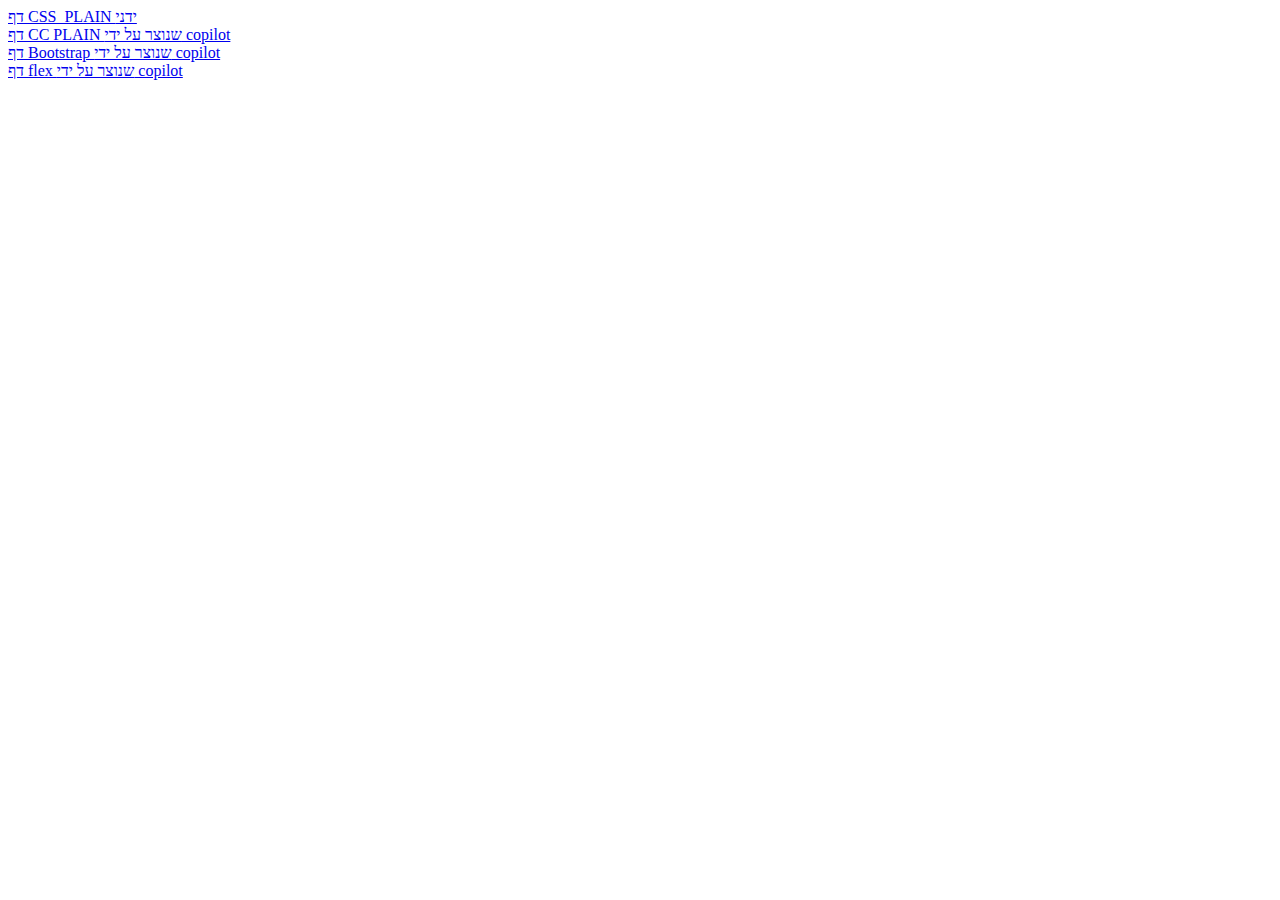
<file: HW2/index.html>
<!DOCTYPE html>
<html>
    <head>
        <title> Shira&Inbar&Noam</title>
        <meta utf="utf-8">
        </head>
    <body> 
        <a href="part1.html">דף CSS_PLAIN ידני </a><br>
        <a href="copilot.html"> דף CC PLAIN שנוצר על ידי copilot </a><br>
        <a href="Bootstrap.html">דף Bootstrap שנוצר על ידי copilot </a><br>
        <a href="flex.html">דף flex שנוצר על ידי copilot </a><br>

        
    </body>

</html>
</file>
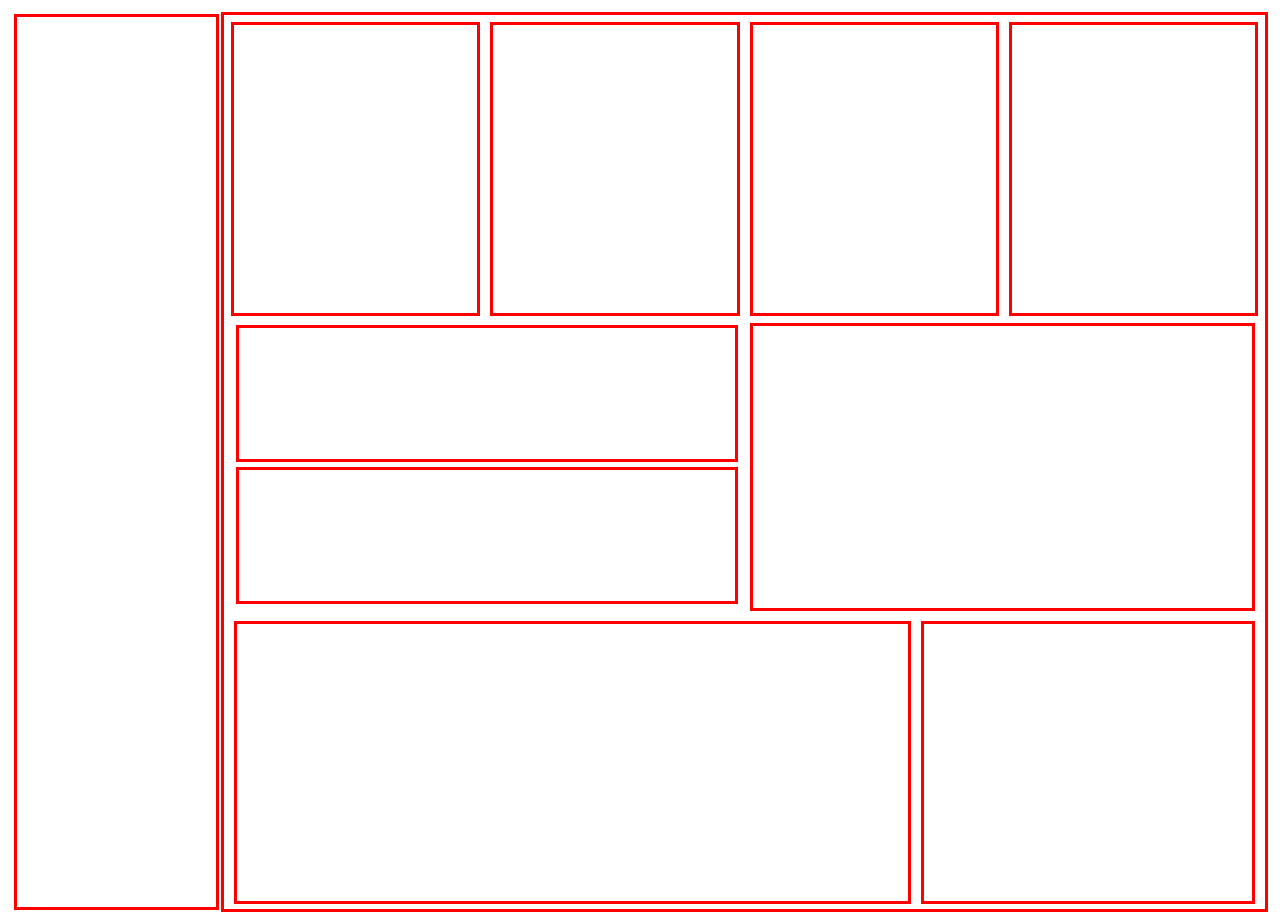
<file: copilot.html>
<!doctype html>
<html lang="en">
<head>
  <meta charset="utf-8">
  <meta name="viewport" content="width=device-width, initial-scale=1">
  <title>Responsive Boxes Demo</title>
  <link rel="stylesheet" href="style_copilot.css">
</head>
<body>

  <div class="main-container">
    <!-- LEFT SIDEBAR: full height on left -->
    <div class="sidebar">
      <div class="sidebar-box"><div class="box-inner"></div></div>
    </div>

    <!-- RIGHT AREA: takes up ~5/6 width, FULL HEIGHT -->
    <div class="right-area">

      <!-- ROW 1: 4 equal boxes in one row -->
      <div class="row-1">
        <div class="box-4"><div class="box-inner"></div></div>
        <div class="box-4"><div class="box-inner"></div></div>
        <div class="box-4"><div class="box-inner"></div></div>
        <div class="box-4"><div class="box-inner"></div></div>
      </div>

      <!-- ROW 2: left side (2 stacked boxes) + right side (1 tall box) -->
      <div class="row-2">
        <!-- Left: 2 boxes stacked -->
        <div class="left-stack">
          <div class="left-stack-box"><div class="box-inner"></div></div>
          <div class="left-stack-box" style="margin-bottom:0;"><div class="box-inner"></div></div>
        </div>
        <!-- Right: 1 tall box -->
        <div class="right-tall"><div class="box-inner"></div></div>
      </div>

      <!-- ROW 3: left side (large box) + right side (1 box) -->
      <div class="row-3">
        <!-- Left: wide box -->
        <div class="left-large"><div class="box-inner"></div></div>
        <!-- Right: box -->
        <div class="right-box"><div class="box-inner"></div></div>
      </div>

    </div>
  </div>

</body>
</html>
</file>
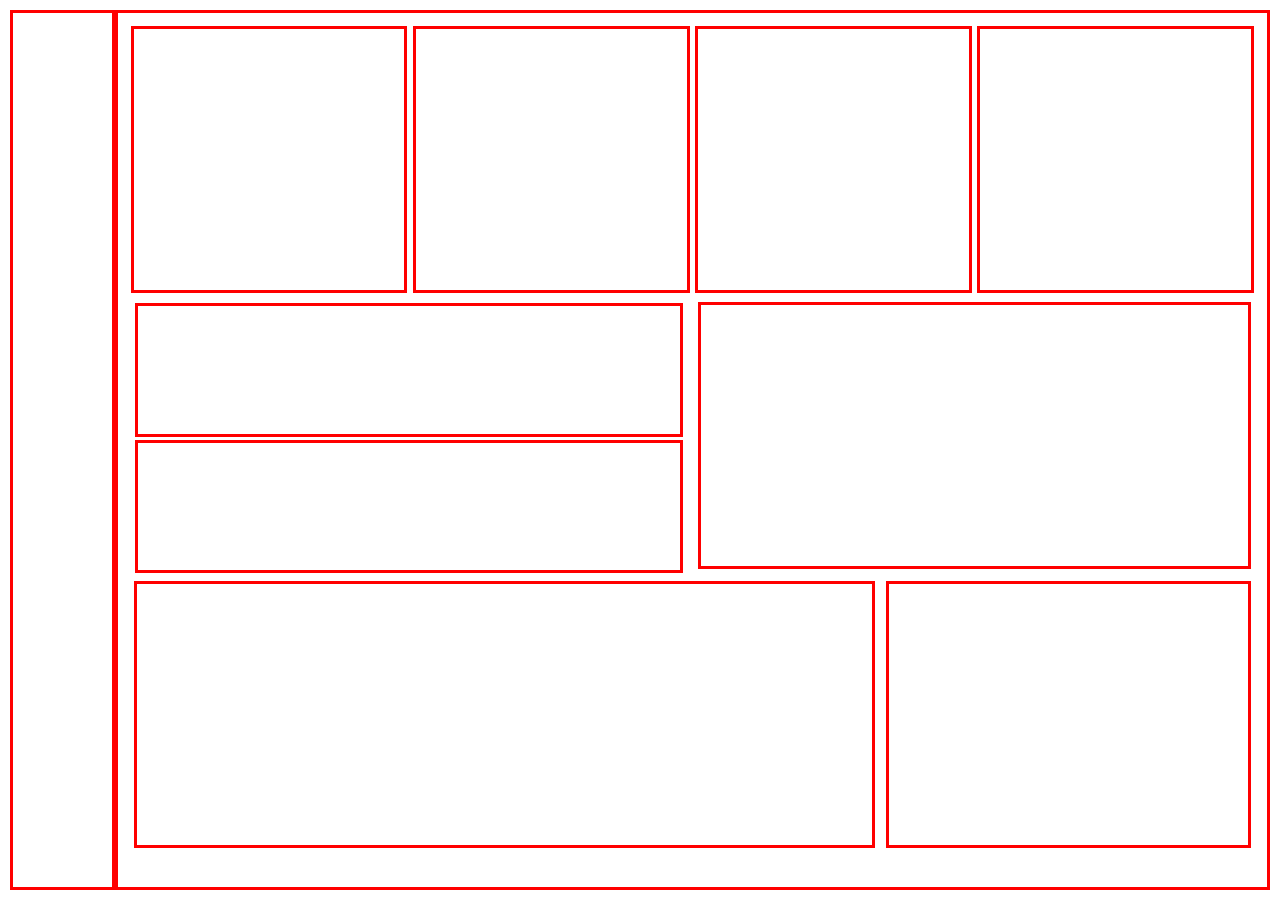
<file: flex.html>
<!DOCTYPE html>
<html>
    <head>
        <title> Shira&Inbar&Noam</title>
       <link rel="stylesheet" href="style_flex.css">
       <meta name="viewport" content="width=device-width, initial-scale=1.0">

    </head>
    <body> 
     
        <div class="col-1 height1"> </div>
         <div class="col-11 height1">
            <div class="col-3 height2 small-margin"></div>
            <div class="col-3 height2 small-margin"></div>
            <div class="col-3 height2 small-margin"></div>
            <div class="col-3 height2 small-margin"></div>

            <div class="col-6 height2 medium-margin" id="nosolid"> 
                <div class="col-12 height3 small-margin"></div>
                <div class="col-12 height3 small-margin"></div>
            </div>

            <div class="col-6 height2 medium-margin"></div>

            <div class="col-8 height2 medium-margin"></div>
            <div class="col-4 height2 medium-margin"></div>

                            
            </div>

    </body>

</html>
</file>
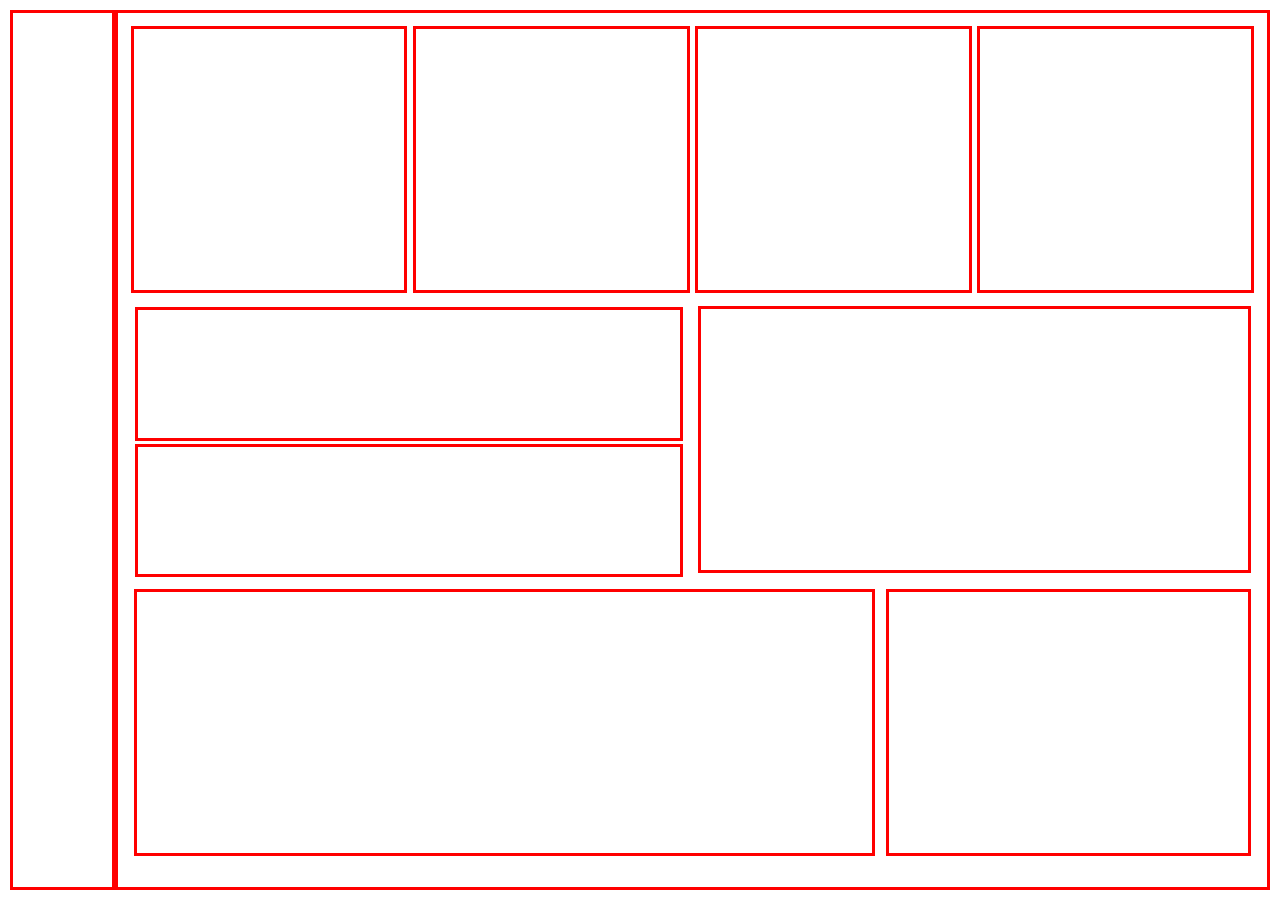
<file: part1.html>
<!DOCTYPE html>
<html>
    <head>
        <title> Shira&Inbar&Noam</title>
       <link rel="stylesheet" href="style1.css">
       <meta name="viewport" content="width=device-width, initial-scale=1.0">

    </head>
    <body> 
     
        <div class="col-1 height1"> </div>
         <div class="col-11 height1">
            <div class="col-3 height2 small-margin"></div>
            <div class="col-3 height2 small-margin"></div>
            <div class="col-3 height2 small-margin"></div>
            <div class="col-3 height2 small-margin"></div>
            <div class="clear"></div>

            <div class="col-6 height2 medium-margin" id="nosolid"> 
                <div class="col-12 height3 small-margin"></div>
                <div class="col-12 height3 small-margin"></div>
            </div>

            <div class="col-6 height2 medium-margin"></div>
            <div class="clear"></div>

            <div class="col-8 height2 medium-margin"></div>
            <div class="col-4 height2 medium-margin"></div>
            <div class="clear"></div>

                            
            </div>

    </body>

</html>
</file>
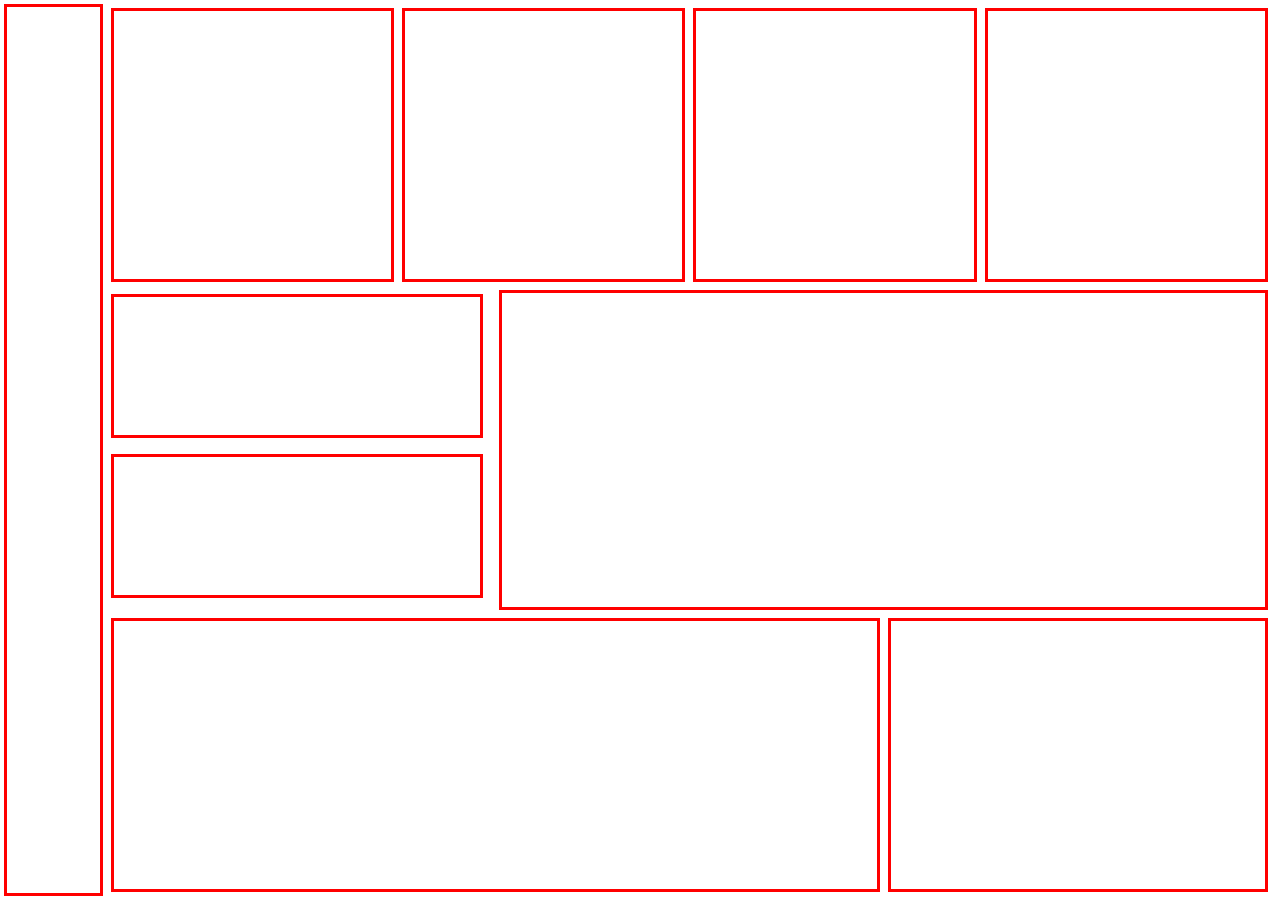
<file: HW2/Bootstrap.html>
<!DOCTYPE html>
<html lang="en">
<head>
  <meta charset="utf-8" />
  <meta name="viewport" content="width=device-width, initial-scale=1" />
  <title>Bootstrap layout</title>
  <link href="https://cdn.jsdelivr.net/npm/bootstrap@5.3.3/dist/css/bootstrap.min.css" rel="stylesheet">
  <link rel="stylesheet" href="style_Bootsrap.css">
</head>
<body>
  <div class="main-container">
    <div class="row g-0 h-100">
      <!-- left sidebar -->
      <div class="col-1">
        <div class="sidebar"></div>
      </div>

      <!-- main area -->
      <div class="col-11 d-flex flex-column">
        <!-- top row: 4 equal boxes (1/3 height) -->
        <div class="row g-2 flex-grow-1">
          <div class="col-3"><div class="box"></div></div>
          <div class="col-3"><div class="box"></div></div>
          <div class="col-3"><div class="box"></div></div>
          <div class="col-3"><div class="box"></div></div>
        </div>

        <!-- middle section (1/3 height) -->
        <div class="row g-2 flex-grow-1">
          <div class="col-4">
            <div class="row g-2 h-100">
              <div class="col-12"><div class="box-half"></div></div>
              <div class="col-12"><div class="box-half"></div></div>
            </div>
          </div>
          <div class="col-8"><div class="box"></div></div>
        </div>

        <!-- bottom row (1/3 height) -->
        <div class="row g-2 flex-grow-1">
          <div class="col-8"><div class="box"></div></div>
          <div class="col-4"><div class="box"></div></div>
        </div>
      </div>
    </div>
  </div>

  <script src="https://cdn.jsdelivr.net/npm/bootstrap@5.3.3/dist/js/bootstrap.bundle.min.js"></script>
</body>
</html>
</file>
<file: style_flex.css>
*{box-sizing:border-box;
margin: 0;}

div {padding: 2px; }

body {
    display: flex;
    height: 100%;
    padding: 5px;
}

html {
    height: 100%;
    padding: 5px;
}

[class*="col-"] {
    border: 3px solid red;  
    padding: 10px; 
}

.col-1 {flex: 0 0 8.33%;}
.col-2 {flex: 0 0 16.66%;}
.col-3 {flex: 0 0 24.5%;}
.col-4 {flex: 0 0 32.33%;}
.col-5 {flex: 0 0 41.66%;}
.col-6 {flex: 0 0 49%;}
.col-7 {flex: 0 0 58.33%;}
.col-8 {flex: 0 0 65.66%;}
.col-9 {flex: 0 0 75%;}
.col-10 {flex: 0 0 83.33%;}
.col-11 {
    flex: 0 0 91.66%;
    display: flex;
    flex-wrap: wrap;
    align-content: flex-start;
    flex-direction: row;
}
.col-12 {flex: 0 0 99%;}

.height1{height:100%}
.height2{height:31.33%; }
.height3{height:50%}
.height4{height:16.5%}

.small-margin {
    margin: 0.25%;
}

.medium-margin {
    margin: 0.5%;
}

#nosolid{
    border:none; 
    padding: 0;
    display: flex;
    flex-wrap: wrap;
}

@media screen and (max-width: 750px) {

    body {
        flex-direction: column;
    }

    [class*="col-"] {
        flex: 0 0 auto !important;
        width: 100%;
    }

    .col-1 {
        flex: 0 0 auto !important;
    }

    .col-11 {
        flex: 0 0 auto !important;
        flex-direction: column;
        width: 100%;
    }

    #nosolid {
        flex-direction: column;
    }

    .height1 {
        height: auto; 
        min-height: 100px; 
    }

    .height2, .height3, .height4 {
        height: auto;
        min-height: 80px; 
    }
}
</file>
<file: style1.css>
*{box-sizing:border-box;
margin: 0;}

div {padding: 2px; }

[class*="col-"] {float: left;border: 3px solid red;  padding: 10px; }

.col-1 {width: 8.33%;}
.col-2 {width: 16.66%;}
.col-3 {width: 24.5%;}
.col-4 {width: 32.33%;}
.col-5 {width: 41.66%;}
.col-6 {width: 49%;}
.col-7 {width: 58.33%;}
.col-8 {width: 65.66%;}
.col-9 {width: 75%;}
.col-10 {width: 83.33%;}
.col-11 {width: 91.66%;}
.col-12 {width: 99%;}

body,html{height: 100%;padding: 5px;}

.height1{height:100%}
.height2{height:31.33%; }
.height3{height:50%}
.height4{height:16.5%}

.small-margin {
    margin: 0.25%;
}

.medium-margin {
    margin: 0.5%;
}

#nosolid{border:none; padding: 0;}

.clear { clear: both; }

@media screen and (max-width: 750px)  {

    [class*="col-"] {
        width: 100%;
        float: none;    
        display: block; 
        clear: both;
    }

    .height1 {
        height: auto; 
        min-height: 100px; 
    }

    .height2, .height3, .height4 {
        height: auto;
        min-height: 80px; 
    }
}
</file>
<file: HW2/style_Bootsrap.css>
* {
  margin: 0;
  padding: 0;
  box-sizing: border-box;
}

html, body {
  height: 100%;
}

.main-container {
  height: 100vh;
  display: flex;
}

.main-container .row {
  width: 100%;
}

.sidebar {
  border: 3px solid red;
  height: 100%;
  padding: 8px;
}

.box {
  border: 3px solid red;
  height: 100%;
  padding: 8px;
  background: white;
}

.box-small {
  border: 3px solid red;
  height: 80px;
  padding: 8px;
  background: white;
}

.box-half {
  border: 3px solid red;
  height: 100%;
  padding: 8px;
  background: white;
}

.row > div {
  padding: 4px;
}

@media (max-width: 768px) {
  .main-container {
    flex-direction: column;
    height: auto;
  }

  .col-1 {
    width: 100% !important;
    min-height: 80px;
  }

  .col-3, .col-4, .col-8, .col-11 {
    width: 100% !important;
  }

  .row {
    flex-direction: column !important;
  }

  .row > div {
    width: 100% !important;
  }

  .sidebar {
    height: auto;
    min-height: 80px;
  }

  .box, .box-half {
    height: auto !important;
    min-height: 80px;
  }
}
</file>
<file: style_copilot.css>
/* style2.css - Responsive boxes (plain CSS, no flex/bootstrap)
   - Adds horizontal gutters via margin
   - Uses calc() to subtract gutters from percentage widths
   - Stacks boxes at screen widths <= 750px
*/

:root{
  --gutter: 10px; /* change this value to adjust gap size */
}

* { box-sizing: border-box; margin: 0; }

div { padding: 2px; }

body, html { height: 100%; padding: 5px; }

/* Main container */
.main-container { 
  width: 100%; 
  margin: 0; 
  box-sizing: border-box; 
  height: 100vh; 
}

/* LEFT SIDEBAR */
.sidebar {
  float: left;
  width: calc(16.66% - 0px);
  margin: 0;
  height: calc(100vh - 0px);
  box-sizing: border-box;
}

.sidebar-box {
  border: 3px solid red;
  padding: 10px;
  height: 100%;
}

/* RIGHT AREA - outer container with border */
.right-area {
  float: left;
  width: calc(83.33% - 0px);
  margin: 0;
  box-sizing: border-box;
  height: calc(100vh - 0px);
  border: 3px solid red;
  padding: 0;
}

/* ROW 1: 4 equal boxes */
.row-1 {
  float: left;
  width: 100%;
  box-sizing: border-box;
  height: 33.33%;
}

.box-4 {
  float: left;
  width: calc(25% - 10px);
  margin: 5px;
  height: 100%;
  border: 3px solid red;
  padding: 10px;
  box-sizing: border-box;
}

/* ROW 2: left (2 stacked) + right (1 tall) */
.row-2 {
  float: left;
  width: 100%;
  box-sizing: border-box;
  height: 33.33%;
  padding: 5px;
}

.left-stack {
  float: left;
  width: calc(50% - 10px);
  margin: 5px;
  box-sizing: border-box;
  height: 100%;
}

.left-stack-box {
  float: left;
  width: 100%;
  border: 3px solid red;
  padding: 10px;
  box-sizing: border-box;
  height: calc(50% - 5px);
  margin-bottom: 5px;
}

.left-stack-box:last-child {
  margin-bottom: 0;
}

.right-tall {
  float: left;
  width: calc(50% - 10px);
  margin: 5px;
  height: 100%;
  border: 3px solid red;
  padding: 10px;
  box-sizing: border-box;
}

/* ROW 3: left (large) + right (1 box) */
.row-3 {
  float: left;
  width: 100%;
  clear: both;
  box-sizing: border-box;
  height: 33.33%;
  padding: 5px;
  padding-bottom: 10px;
}

.left-large {
  float: left;
  width: calc(66.66% - 10px);
  margin: 5px;
  height: 100%;
  border: 3px solid red;
  padding: 10px;
  box-sizing: border-box;
}

.right-box {
  float: left;
  width: calc(33.33% - 10px);
  margin: 5px;
  height: 100%;
  border: 3px solid red;
  padding: 10px;
  box-sizing: border-box;
}

/* Box inner content */
.box-inner {
  height: 100%;
  display: block;
  padding: 12px;
  text-align: center;
}

/* Responsive: stack boxes at <= 750px */
@media screen and (max-width: 750px) {
  .sidebar {
    width: 100% !important;
    height: auto;
    margin-bottom: 0;
  }

  .sidebar-box {
    height: 150px;
  }

  .right-area {
    width: 100% !important;
    height: auto;
  }

  .row-1, .row-2, .row-3 {
    width: 100% !important;
    height: auto;
  }

  .box-4, .left-stack, .right-tall, .left-large, .right-box {
    width: calc(100% - 10px) !important;
    float: none;
    margin: 5px !important;
    height: auto;
  }

  .left-stack-box {
    height: 100px;
    margin-bottom: 5px;
  }

  .box-inner {
    min-height: 80px;
  }
}
</file>
